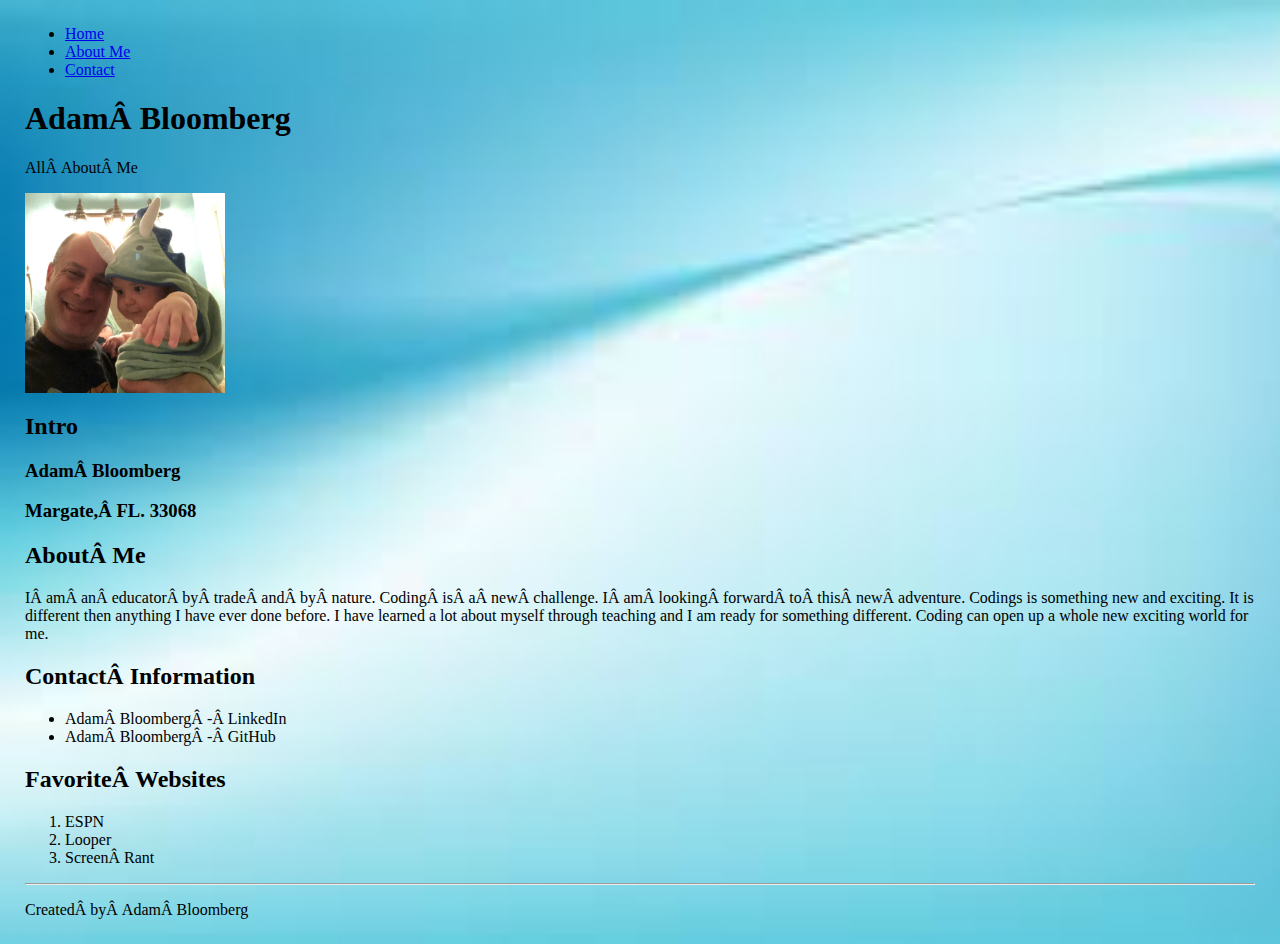
<file: Business Card/index.html>
<!DOCTYPE html lang English>
<html>
<head>
<meta charset="utf-8">
<title>Adam Bloomberg</title>
<link rel="stylesheet" href="style.css">
<link href="https://fonts.googleapis.com/css2?family=New+Tegomin&display=swap" rel="stylesheet">
</head>
<body>
<nav class="navbar">
<ul class="navbar__menu">
<li class="navbar__item">
<a href="index.html" class="navbar__links">
    <nav>
        <ul>
        <li><a href="index.html"> Home </a></li>
        <li><a href="About Me.html"> About Me </a></li>
        <li><a href="Contact.html"> Contact </a></li>
        </ul>
        </nav>
        <div>
<div class="header">
<h1>Adam Bloomberg</h1>
<p>All About Me</p>
<img src="Images/Adam & Ryder.jpg" alt="Adam & Ryder" style="width:200px;height:200px;">
</div>
<div class="topic">
<h2>Intro</h2>
<h3>Adam Bloomberg</h3>
<h3>Margate, FL. 33068</h3>
<h2>About Me</h2>
<p>I am an educator by trade and by nature. Coding is a new challenge. I am looking forward to this new adventure. Codings is something new and exciting.  It is different then anything I have ever done before.  I have learned a lot about myself through teaching and I am ready for something different.  Coding can open up a whole new exciting world for me.
</p>
<h2>Contact Information</h2>
<ul>
<li><a href="https://www.linkedin.com/in/adam-bloomberg-653b711ab/">Adam Bloomberg - LinkedIn</a></li>
<li><a href="https://github.com/abloomberg82">Adam Bloomberg - GitHub</a></li>
</ul>
<h2>Favorite Websites</h2>
<ol>
<li><a href="https://www.ESPN.com">ESPN</a></li>
<li><a href="https://www.looper.com">Looper</a></li>
<li><a href="https://www.screenrant.com">Screen Rant</a></li>
</ol>
</div>
</body>
<hr>
<footer>
<p>Created by Adam Bloomberg</p>
</footer>
</html>
</file>
<file: Business Card/style.css>
body
/*Set my background image and text color to white.*/
{
  background: url("Images/blue background.jpg");
  background-repeat: no-repeat;
  background-size: cover;
  margin: 25;
  padding: 0;
  color:black;
}

.navbar__menu{
  list-style-type: none;
  text-align: right;
  height: 5px;
}
.navbar__item{
  display: inline;
  margin: 10px;
  padding: 5px;
  font-size: 1.4rem;
}

.header{
    padding: 60px;
    text-align: center;
    color:sandybrown;
    font-size: 2.5rem;
    font-family: 'New Tegomin', serif;
}

.header p{
  font-size: 1.6rem;
}

.topic h2{
  font-size: 2rem;
}

.topic h3{
  font-size: 1rem;
}

.topic ul{
  list-style-type: none;
  padding: 0;
  color: black;
}

.topic ol{
  padding:5;
  color:black;
}

/* These were all different tests as I was learning how to build my page.  Some of them may work, some may not.  I started over a few times
but didn't want to delete things.
.top{
    width: 80%;
    margin: auto;
}

.nav-menu{
    float: right;
    list-style: none;
    margin-top: 30px;
}

.nav-menu li{
    display: inline-block;
}

.nav-menu li a{
    color: orange;
    text-decoration: none;
    padding: 5px 20px;
    font-family: Georgia, 'Times New Roman', Times, serif;
}*/
</file>
